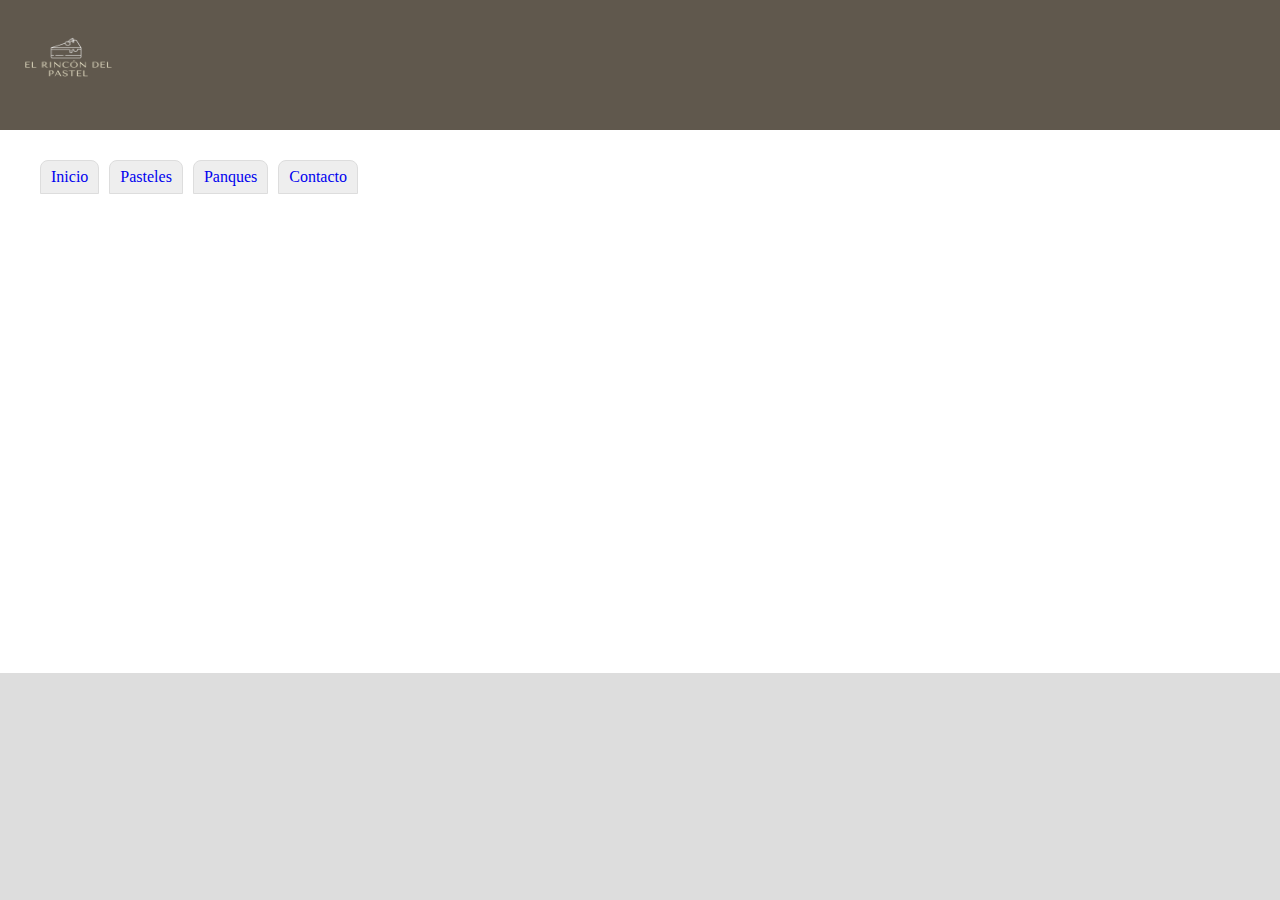
<file: HTML/index.html>
<!DOCTYPE html>
<html lang="en">
<head>
  <meta charset="UTF-8">
  <meta name="viewport" content="width=device-width, initial-scale=1.0">
  <meta http-equiv="X-UA-Compatible" content="ie=edge">
  <title>El rincon del buen pastel</title>
  <link rel="stylesheet" href="stilos.css">
  <img src="./assets/img/logo.png" alt="El rincon del pastel">

</head>
<body>

  <header>

  </header>
	<section id="main">
		<div id="tabs">
			<span class="diana" id="uno"></span>
			  <a href="#uno" class="tab-e">Inicio</a>
			  <span class="diana" id="dos"></span>
			  <a href="#dos" class="tab-e">Pasteles</a>
			  <span class="diana" id="tres"></span>
			  <a href="#tres" class="tab-e">Panques</a>
        <span class="diana" id="cuatro"></span>
			  <a href="#cuatro" class="tab-e">Contacto</a>

        <div id="Inicio">
          <div>
            <p>Sed ut perspiciatis unde omnis iste natus error sit voluptatem accusantium doloremque laudantium, totam rem aperiam, eaque ipsa quae ab illo inventore veritatis et quasi architecto beatae vitae dicta sunt explicabo. Nemo enim ipsam voluptatem quia voluptas sit aspernatur aut odit aut fugit, sed quia consequuntur magni dolores.</p>
          </div>
        </div>
			
			  <div id="Pasteles">
				  <div>
            <h2>Pasteles</h2>
          
            <p> pastel de chocolate ................................ $150</p>
          
            <p> cookies and cream ................................ $150</p>
          
            <p> pastel de chocolate ................................ $150</p>
          
            <p> pastel de chocolate ................................ $150</p>
          
            <p> pastel de chocolate ................................ $150</p>
          
            <p> pastel de chocolate ................................ $150</p>
          
            <p>pastel de chocolate ................................ $150</p>
          
            <p>pastel de chocolate ................................ $150</p>
        </div>
			</div>

			<div id="Panques">
				<div>
					<p>Sed ut perspiciatis unde omnis iste natus error sit voluptatem accusantium doloremque laudantium, totam rem aperiam, eaque ipsa quae ab illo inventore veritatis et quasi architecto beatae vitae dicta sunt explicabo. Nemo enim ipsam voluptatem quia voluptas sit aspernatur aut odit aut fugit, sed quia consequuntur magni dolores.</p>
				</div>
			</div>

			<div id="Contacto">
				<div>
					<p> No officiis lobortis eam. Soluta laboramus mei cu, sea modo dicant eu, cu ius eius aperiri. An pro dicam contentiones. Duo amet lorem officiis ex, an legimus nusquam atomorum per, per cu erat ornatus. Nibh oratio eam eu. An lobortis sapientem delicatissimi mea, ex dicunt tacimates quo, nec ad aeque adipisci efficiantur.</p>

					<p> Pri ad quando suscipit conclusionemque, ad vel dico ubique. Et sit utinam apeirian. Ea nemore delicatissimi eos, cum adhuc dignissim ad, putent ocurreret has ut. Eos amet duis solet id, est ne prima nostro virtute, ea pri etiam recteque disputando. Enim dolorum vivendum at vel, vis odio consul te.</p>
				</div>
			</div>
		</div>
	</section>
  <footer>

  </footer>
	
    
</body>
</html>
</file>
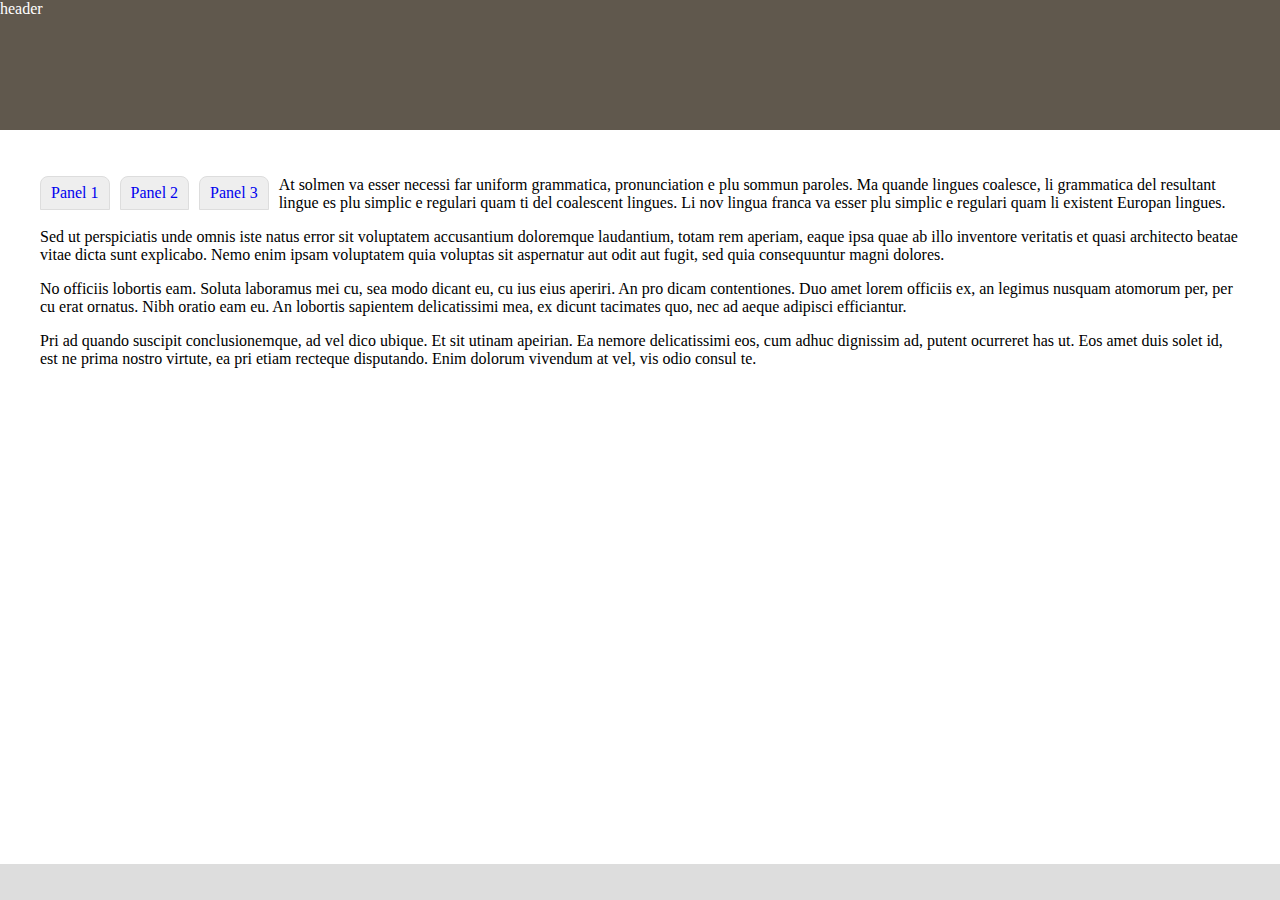
<file: HTML/index2.html>
<!DOCTYPE html>
<html lang="en">
<head>
    <meta charset="UTF-8">
    <meta http-equiv="X-UA-Compatible" content="IE=edge">
    <meta name="viewport" content="width=device-width, initial-scale=1.0">
    <title>Document</title>
    <link rel="stylesheet" href="stilos.css">
</head>
<body>

    <header>
		header
	</header>
	<section id="main">
		<div id="tabs">
			<span class="diana" id="uno"></span>
			<a href="#uno" class="tab-e">Panel 1</a>
			<span class="diana" id="dos"></span>
			<a href="#dos" class="tab-e">Panel 2</a>
			<span class="diana" id="tres"></span>
			<a href="#tres" class="tab-e">Panel 3</a>
			
			<div id="pnl_1">
				<div>
					<p>At solmen va esser necessi far uniform grammatica, pronunciation e plu sommun paroles. Ma quande lingues coalesce, li grammatica del resultant lingue es plu simplic e regulari quam ti del coalescent lingues. Li nov lingua franca va esser plu simplic e regulari quam li existent Europan lingues.</p>
				</div>
			</div>

			<div id="pnl_2">
				<div>
					<p>Sed ut perspiciatis unde omnis iste natus error sit voluptatem accusantium doloremque laudantium, totam rem aperiam, eaque ipsa quae ab illo inventore veritatis et quasi architecto beatae vitae dicta sunt explicabo. Nemo enim ipsam voluptatem quia voluptas sit aspernatur aut odit aut fugit, sed quia consequuntur magni dolores.</p>
				</div>
			</div>

			<div id="pnl_3">
				<div>
					<p> No officiis lobortis eam. Soluta laboramus mei cu, sea modo dicant eu, cu ius eius aperiri. An pro dicam contentiones. Duo amet lorem officiis ex, an legimus nusquam atomorum per, per cu erat ornatus. Nibh oratio eam eu. An lobortis sapientem delicatissimi mea, ex dicunt tacimates quo, nec ad aeque adipisci efficiantur.</p>

					<p> Pri ad quando suscipit conclusionemque, ad vel dico ubique. Et sit utinam apeirian. Ea nemore delicatissimi eos, cum adhuc dignissim ad, putent ocurreret has ut. Eos amet duis solet id, est ne prima nostro virtute, ea pri etiam recteque disputando. Enim dolorum vivendum at vel, vis odio consul te.</p>
				</div>
			</div>
		</div>
	</section>
	<footer>
		footer
	</footer>
    
</body>
</html>
</file>
<file: HTML/stilos.css>
body{
    background-color: #ddd;
    margin: 0;
  }
  
  header{
    background: #60584d;
    color: #fff;
    width: 200%;
    max-width: 1800px;
    height: 130px;
    margin: 0 auto;
  }
  
  #main{
    background-color: #fff;
    width: 100%;
    max-width: 1800px;
    margin: 0 auto;
    box-sizing: border-box;
    padding: 30px 40px;
    overflow: hidden;
  }
  
  footer{
    background: #fff;
    color: #fff;
    width: 200%;
    max-width: 1800px;
    height: 450px;
    margin: 0 auto; 
  }
  
  #tabs{
    position: relative;
  }
  
  span.diana {
    position: fixed;
    display: none;
    }
  
  .diana + a {
    list-style: none;
    display: block;
    float: left;
    height: 32px;
    line-height: 32px;
    padding: 0 10px;
    border: 1px solid #ddd;
    background-color: #eee;
    margin-bottom: -1px;
    border-radius: 8px 8px 0 0;
    margin-right: 10px;
    text-decoration:none;
  }
  
  .diana:target + a {
    background-color: #fff;
    border-bottom-color: #fff; 
  }
  
  #Inicio, #Pasteles, #Panques, #Contacto{
    position: absolute;
    top: 31px;
    left: 0;
    border: none;
    clear: both;
    overflow: hidden;
  }
  
    #Inicio > div, #Pasteles > div, #Panques > div, #Contacto{
      opacity: 0;
      transition: all 0.1s ease;
      padding: 30px;
      
    }
  
  #uno:target ~ #Inicio, #dos:target ~ #Pasteles, #tres:target ~ #Panques #cuatro:target ~ #Contacto{
    position: static;
    border: 1px solid #ddd;
  }
  
    #uno:target ~ #Inicio > div, #dos:target ~ #Pasteles > div, #tres:target ~ #Panques > div, #cuatro:target ~ #Contacto{
      opacity: 1;
      transition: all 1s ease;
    }

    img {
      width: 120px;
      height: 100px;
      float: left;
      padding: 8px;
  }
</file>
